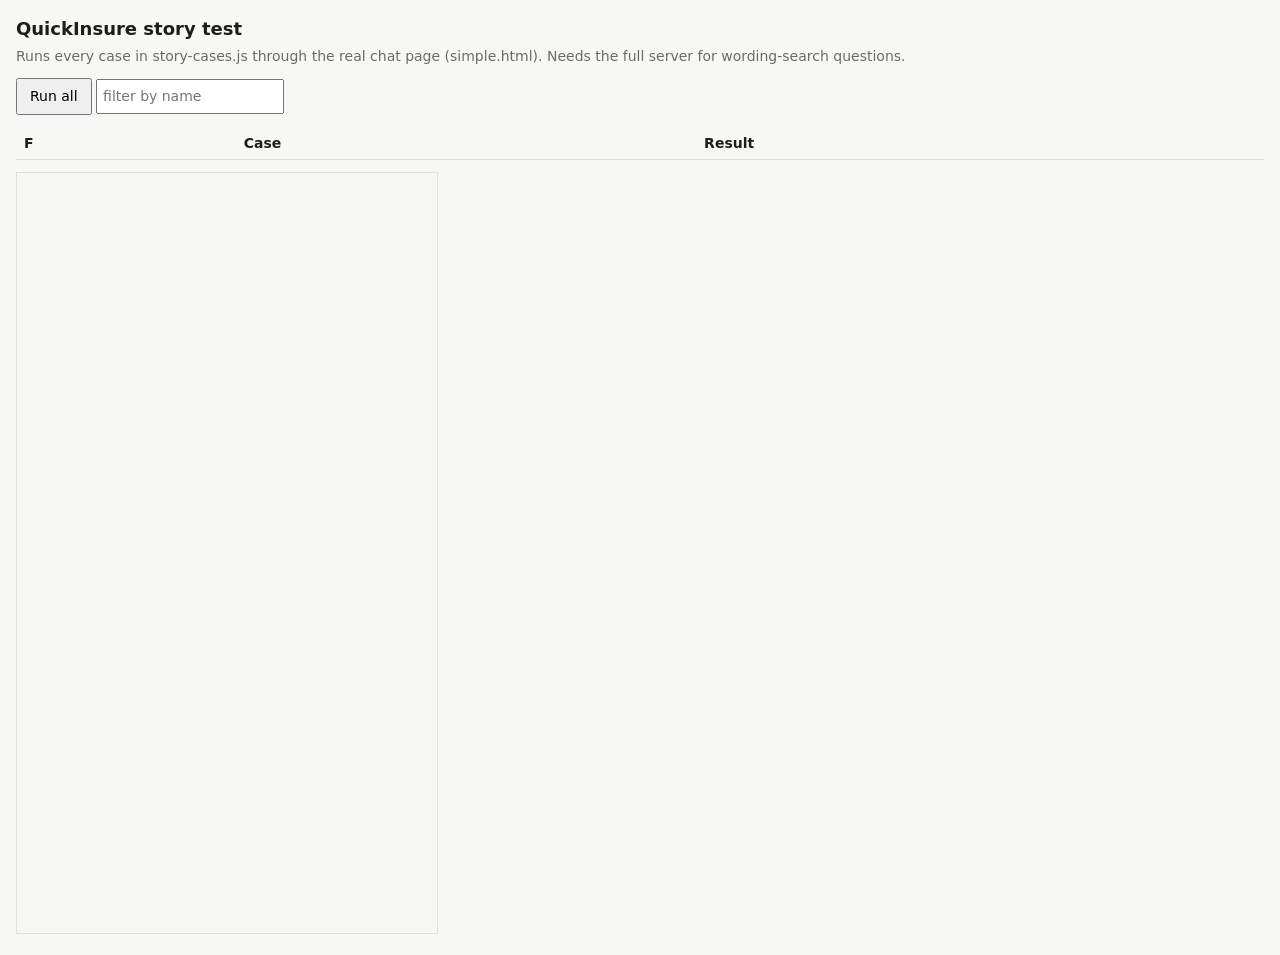
<file: web/story-test.html>
<!doctype html>
<html lang="en">
<head>
<meta charset="utf-8">
<meta name="viewport" content="width=device-width, initial-scale=1">
<title>Story test</title>
<style>
  :root { --bg: #f7f7f5; --fg: #1d1d1b; --muted: #6b6b66; --ok: #1f7a3a; --bad: #b42318; --line: #e2e2dc; }
  @media (prefers-color-scheme: dark) { :root { --bg: #161615; --fg: #ececea; --muted: #a0a09a; --ok: #5cc27e; --bad: #f2867c; --line: #33332f; } }
  body { margin: 0; padding: 16px; background: var(--bg); color: var(--fg); font: 14px/1.45 system-ui, sans-serif; }
  h1 { font-size: 18px; margin: 0 0 4px; }
  .sum { color: var(--muted); margin-bottom: 12px; }
  button { font: inherit; padding: 6px 12px; }
  table { border-collapse: collapse; width: 100%; margin-top: 12px; }
  td, th { border-bottom: 1px solid var(--line); padding: 6px 8px; text-align: left; vertical-align: top; }
  .ok { color: var(--ok); font-weight: 600; } .bad { color: var(--bad); font-weight: 600; }
  .why { color: var(--muted); font-size: 12px; white-space: pre-wrap; }
  iframe { width: 420px; height: 760px; border: 1px solid var(--line); margin-top: 12px; max-width: 100%; }
</style>
</head>
<body>
<h1>QuickInsure story test</h1>
<div class="sum" id="sum">Runs every case in story-cases.js through the real chat page (simple.html). Needs the full server for wording-search questions.</div>
<button id="run">Run all</button> <label><input id="only" placeholder="filter by name" style="font:inherit;padding:5px"></label>
<table><thead><tr><th>F</th><th>Case</th><th>Result</th></tr></thead><tbody id="out"></tbody></table>
<iframe id="app" title="chat under test"></iframe>
<script src="story-cases.js"></script>
<script>
const sleep = (ms) => new Promise((r) => setTimeout(r, ms));
const frame = document.getElementById("app");
const PROFILE_KEY = "claviq.myInsurers";

async function load(mine) {
  try { localStorage.setItem(PROFILE_KEY, JSON.stringify(mine || [])); } catch {}
  await new Promise((r) => { frame.onload = r; frame.src = `simple.html?t=${Date.now()}`; });
  const w = frame.contentWindow;
  for (let i = 0; i < 100; i++) {
    try { if (w.eval("S.products.length") > 0) return w; } catch {}
    await sleep(100);
  }
  throw new Error("chat page did not load the catalogue");
}

/* wait until no "Reading the wording…" bubble is left and the chat stops changing */
async function settle(w, timeout) {
  const chat = w.document.querySelector("#chat");
  const t0 = Date.now();
  let last = "", stable = 0;
  await sleep(250);
  while (Date.now() - t0 < timeout) {
    const busy = chat.querySelector(".typing");
    const now = chat.innerText;
    if (!busy && now === last) { if (++stable >= 3) return true; } else stable = 0;
    last = now;
    await sleep(200);
  }
  return false;
}

function newText(chat, from) {
  return [...chat.children].slice(from)
    .filter((e) => !/\bme\b/.test(e.className))   // skip the agent's own typed message
    .map((e) => e.innerText).join("\n");
}

async function runCase(c, dates) {
  const w = await load(c.mine);
  const doc = w.document, chat = doc.querySelector("#chat");
  const fails = [];
  for (const [i, st] of c.steps.entries()) {
    const from = chat.children.length;
    if (st.say) {
      doc.querySelector("#q").value = st.say;
      doc.querySelector("#f").requestSubmit();
    } else if (st.click) {
      /* the first match in the newest message that has one (best card before second) */
      const msgs = [...chat.children].reverse();
      const host = msgs.find((m) => [...m.querySelectorAll("button")].some((b) => st.click.test(b.innerText.trim())));
      const btn = host && [...host.querySelectorAll("button")].find((b) => st.click.test(b.innerText.trim()));
      if (!btn) { fails.push(`step ${i + 1}: no button matching ${st.click}`); break; }
      btn.click();
    }
    const done = await settle(w, c.wait || 15000);
    if (!done) fails.push(`step ${i + 1}: still busy after ${(c.wait || 15000) / 1000}s`);
    const text = newText(chat, from);
    for (const e of st.expect || []) {
      const rx = typeof e === "string" ? new RegExp(e.replace("{D36}", dates.d36).replace("{D24}", dates.d24)) : e;
      if (!rx.test(text)) fails.push(`step ${i + 1} (${st.say || st.click}): missing ${rx}`);
    }
    for (const n of st.not || []) if (n.test(text)) fails.push(`step ${i + 1}: should not show ${n}`);
    if (fails.length) { fails.push(`— got: ${text.slice(0, 600)}`); break; }
  }
  return fails;
}

async function runAll() {
  const out = document.getElementById("out");
  out.innerHTML = "";
  const filter = document.getElementById("only").value.trim().toLowerCase();
  const w = await load([]);
  const C = w.QPCore;
  const dates = { d36: C.waitEndDate(36), d24: C.waitEndDate(24) };
  const results = [];
  for (const c of STORY_CASES.filter((c) => !filter || c.name.toLowerCase().includes(filter))) {
    const tr = document.createElement("tr");
    tr.innerHTML = `<td>${c.f}</td><td>${c.name}</td><td>running…</td>`;
    out.appendChild(tr);
    let fails;
    try { fails = await runCase(c, dates); } catch (e) { fails = [String(e)]; }
    results.push({ f: c.f, name: c.name, ok: !fails.length, fails });
    tr.lastChild.innerHTML = fails.length ? `<span class="bad">FAIL</span><div class="why"></div>` : `<span class="ok">pass</span>`;
    if (fails.length) tr.lastChild.querySelector(".why").textContent = fails.join("\n");
  }
  const pass = results.filter((r) => r.ok).length;
  document.getElementById("sum").textContent = `${pass} of ${results.length} cases pass.`;
  window.__results = results;
  return results;
}
document.getElementById("run").onclick = runAll;
if (location.hash === "#run") runAll();
</script>
</body>
</html>
</file>
